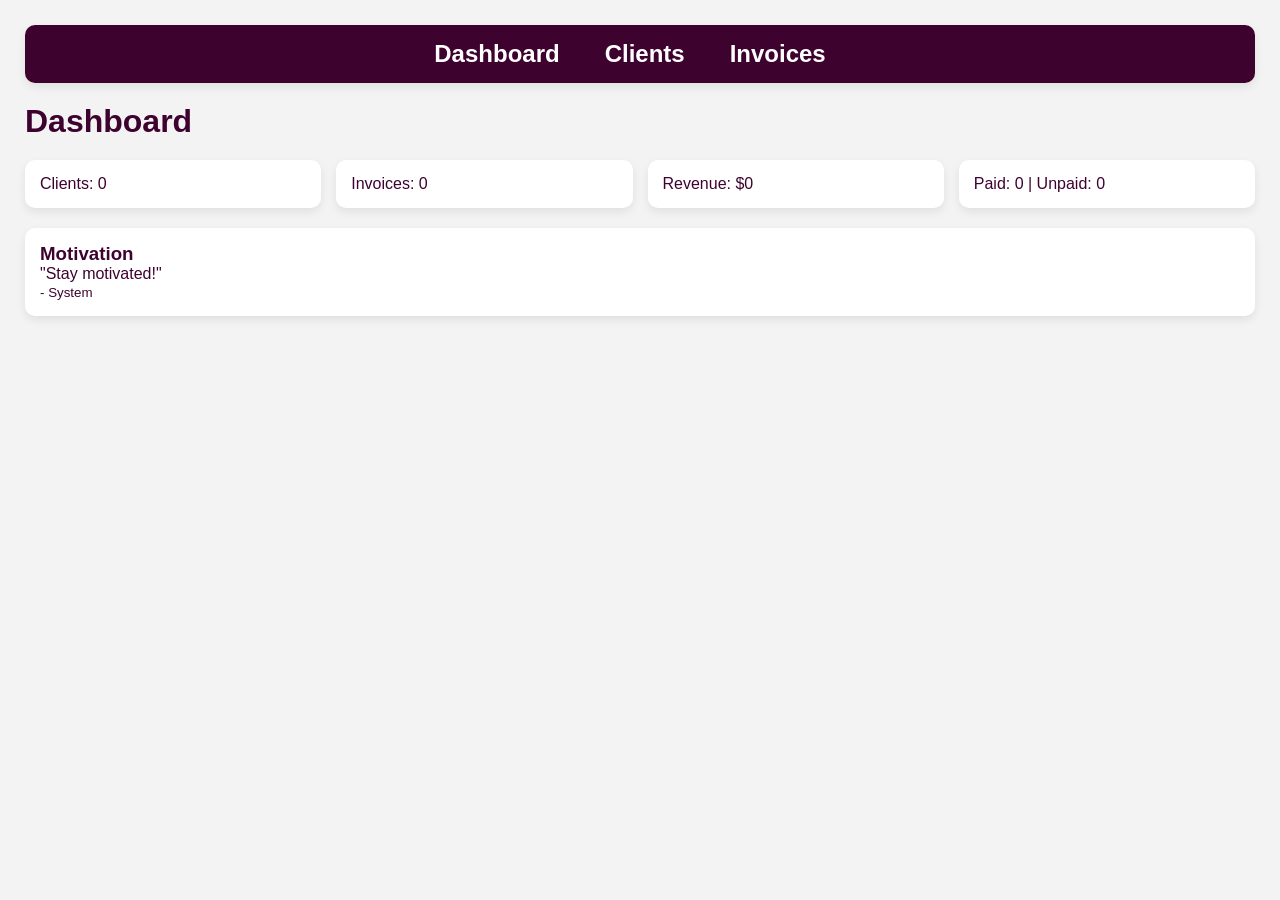
<file: index.html>
<!doctype html>
<html lang="en">
  <head>
    <meta charset="UTF-8" />
    <title>Dashboard</title>
    <link rel="stylesheet" href="./css/style.css" />
  </head>
  <body>
    <nav class="navbar">
      <a href="index.html">Dashboard</a>
      <a href="clients.html">Clients</a>
      <a href="invoices.html">Invoices</a>
    </nav>

    <h1 class="heading1">Dashboard</h1>

    <div class="grid">
      <div class="card" id="totalClients"></div>
      <div class="card" id="totalInvoices"></div>
      <div class="card" id="totalRevenue"></div>
      <div class="card" id="invoiceStats"></div>
    </div>

    <div class="card" id="quoteBox"></div>

    <script type="module" src="./js/main.js"></script>
  </body>
</html>
</file>
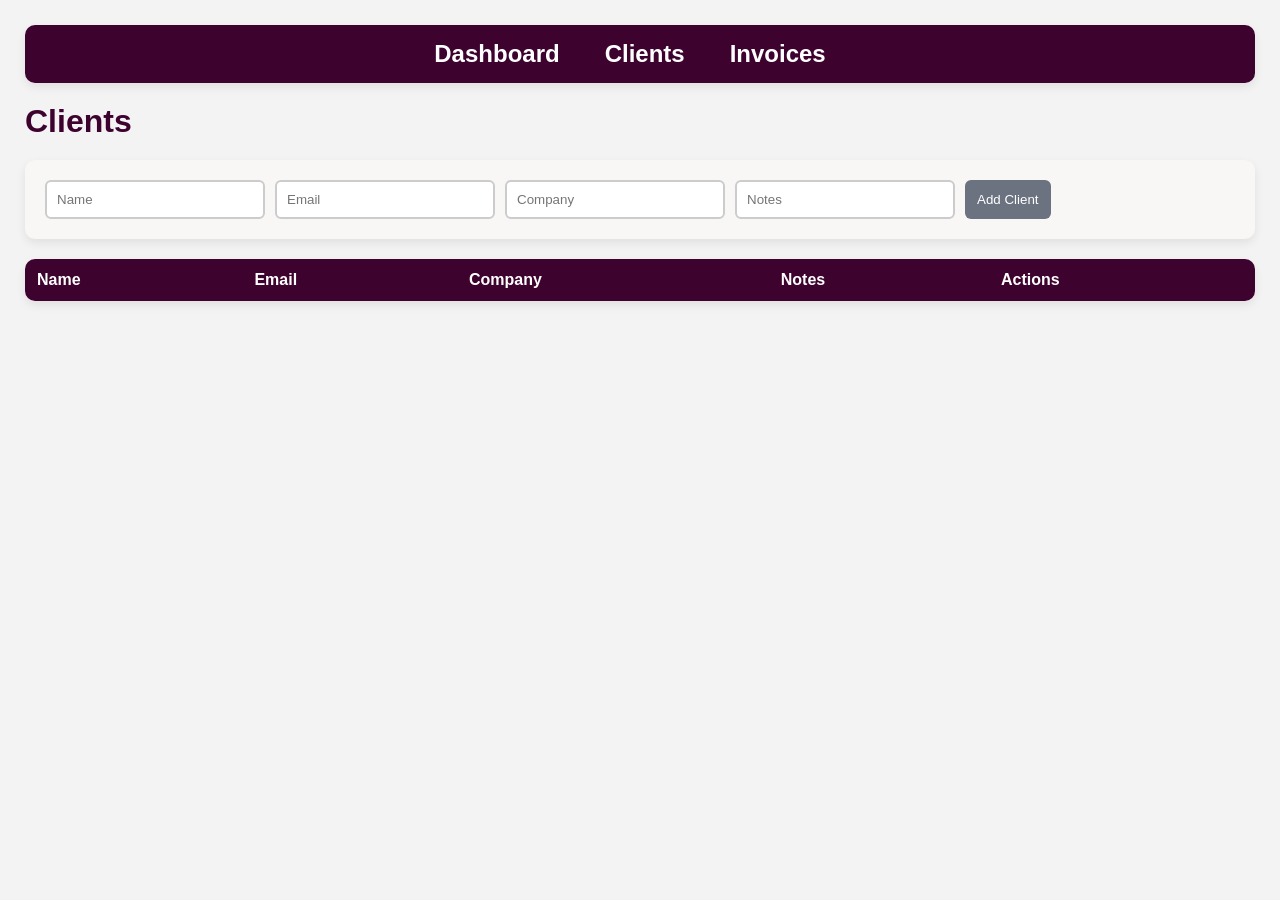
<file: clients.html>
<!doctype html>
<html lang="en">
  <head>
    <meta charset="UTF-8" />
    <title>Clients</title>
    <link rel="stylesheet" href="./css/style.css" />
  </head>
  <body>
    <nav class="navbar">
      <a href="index.html">Dashboard</a>
      <a href="clients.html">Clients</a>
      <a href="invoices.html">Invoices</a>
    </nav>

    <h1 class="heading1">Clients</h1>

    <form id="clientForm">
      <input type="text" id="name" placeholder="Name" required />
      <input type="email" id="email" placeholder="Email" required />
      <input type="text" id="company" placeholder="Company" />
      <input type="text" id="notes" type="text" placeholder="Notes" />
      <button type="submit">Add Client</button>
    </form>

    <table>
      <thead>
        <tr>
          <th>Name</th>
          <th>Email</th>
          <th>Company</th>
          <th>Notes</th>
          <th>Actions</th>
        </tr>
      </thead>
      <tbody id="clientTable"></tbody>
    </table>

    <script type="module" src="./js/clients.js"></script>
  </body>
</html>
</file>
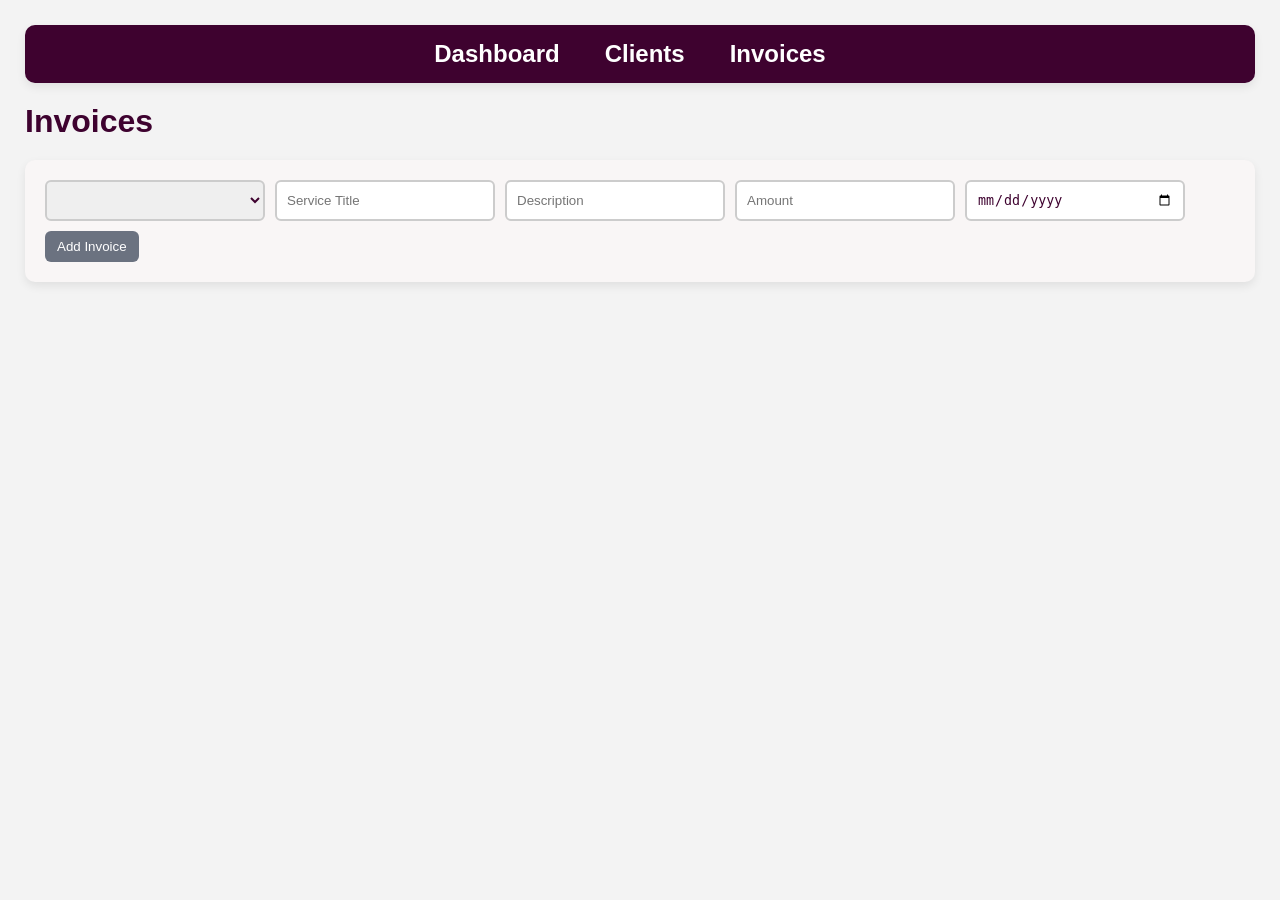
<file: invoices.html>
<!doctype html>
<html lang="en">
  <head>
    <meta charset="UTF-8" />
    <title>Invoices</title>
    <link rel="stylesheet" href="./css/style.css" />
  </head>
  <body>
    <nav class="navbar">
      <a href="index.html">Dashboard</a>
      <a href="clients.html">Clients</a>
      <a href="invoices.html">Invoices</a>
    </nav>

    <h1 class="heading1">Invoices</h1>

    <form id="invoiceForm">
      <select id="clientSelect"></select>
      <input type="text" id="service" placeholder="Service Title" required />
      <input type="text" id="desc" placeholder="Description" />
      <input type="number" id="amount" placeholder="Amount" required />
      <input type="date" id="date" required />
      <button type="submit">Add Invoice</button>
    </form>

    <div id="invoiceList"></div>

    <script type="module" src="./js/invoices.js"></script>
  </body>
</html>
</file>
<file: css/style.css>
/* The global reset */
* {
  margin: 0;
  padding: 0;
  box-sizing: border-box;
  color: #3e022f;
}

body {
  font-family: Arial, Helvetica, sans-serif;
  background: #f3f3f3;
  padding: 25px;
}

/*The navbar page*/

.navbar {
  display: flex;
  gap: 25px;
  background: #3e022f;
  padding: 15px 20px;
  border-radius: 10px;
  margin-bottom: 20px;
  box-shadow: 0 4px 10px rgba(0, 0, 0, 0.08);
  justify-content: center;
}

.navbar a {
  color: rgb(255, 255, 255);
  font-size: 24px;
  margin-right: 10px;
  text-decoration: none;
  margin-right: 20px;
  font-weight: bold;
  transition: 0.2s;
}

nav a:hover {
  color: rgb(84, 35, 35);
}

/* The headings*/

.heading1 {
  margin-bottom: 20px;
}

/* The dashboard card */

.grid {
  display: grid;
  grid-template-columns: repeat(auto-fit, minmax(200px, 1fr));
  gap: 15px;
  margin-bottom: 20px;
}

.card {
  background: #ffffff;
  padding: 15px;
  border-radius: 10px;
  box-shadow: 0 4px 10px rgba(0, 0, 0, 0.08);
  cursor: default;
}

/* The form style of client
*/

#clientForm {
  background: rgb(249, 246, 246);
  padding: 20px;
  border-radius: 10px;
  margin-bottom: 20px;
  box-shadow: 0 4px 10px rgba(0, 0, 0, 0.08);
  display: flex;
  flex-wrap: wrap;
  gap: 10px;
}
#invoiceForm {
  background: rgb(249, 246, 246);
  padding: 20px;
  border-radius: 10px;
  margin-bottom: 20px;
  box-shadow: 0 4px 10px rgba(0, 0, 0, 0.08);
  display: flex;
  flex-wrap: wrap;
  gap: 10px;
}

form input,
form select {
  padding: 10px;
  width: 220px;
  border-radius: 6px;
  border: 2px solid #ccc;
  outline: none;
}

form input:focus,
form select:focus {
  border-color: #3e022f;
}

/* The buttons*/

button {
  padding: 8px 12px;
  border: none;
  border-radius: 6px;
  cursor: pointer;
  transition: 0.2s;
}

/* primary */
button {
  background: #6b7280;
  color: white;
}

button:hover {
  background: #3e022f;
}

/* delete */
.delete-btn {
  background: #dc3545;
  color: white;
}

.delete-btn:hover {
  background: #b52a37;
}

/* toggle */
.toggle-btn {
  background: #28a745;
  color: white;
}

.toggle-btn:hover {
  background: #1f7a34;
}

/* The table of clients */

table {
  width: 100%;
  border-collapse: collapse;
  background: white;
  border-radius: 10px;
  overflow: hidden;
  box-shadow: 0 4px 10px rgba(0, 0, 0, 0.08);
}

th {
  background: #3e022f;
  color: white;
  padding: 12px;
  text-align: left;
}

td {
  padding: 12px;
}

tbody tr:nth-child(even) {
  background: #f2f2f2;
}

/* The invoice card */

#invoiceList div {
  background: white;
  padding: 15px;
  margin-bottom: 10px;
  border-radius: 10px;
  box-shadow: 0 4px 10px rgba(0, 0, 0, 0.08);
}

/*The toggle button*/
.toggle-btn {
  margin-top: 20px;
  background: #6b7280;
  color: white;
}

.toggle-btn:hover {
  background: #3e022f;
}

/*The delete button*/
.delete-btn {
  margin-top: 20px;
  background: #ef4444;
  color: white;
}

.delete-btn:hover {
  background: #dc2626;
}
</file>
